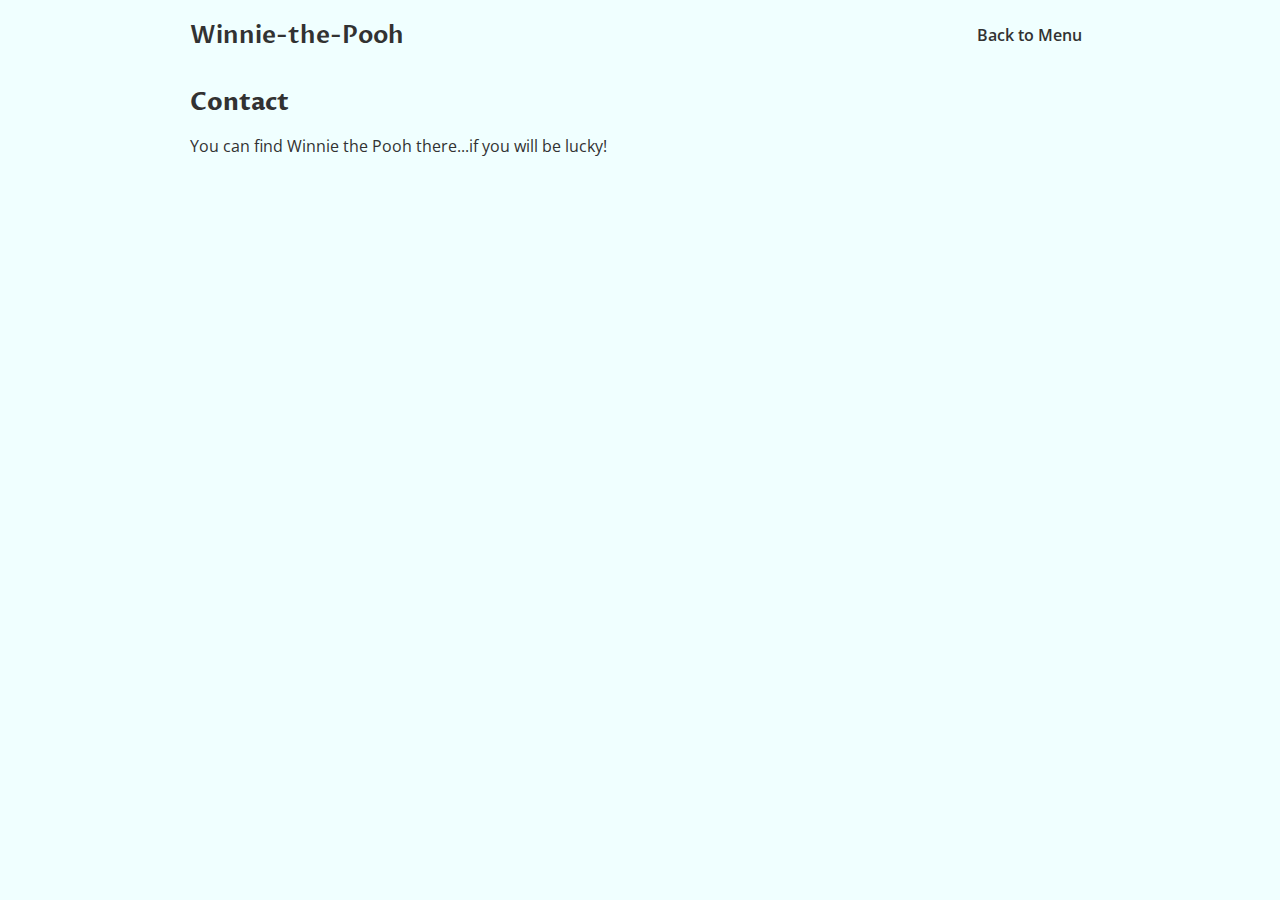
<file: Winnie/portf1/contact.html>
<!DOCTYPE html>
<html lang="en">
  <head>
    <meta charset="UTF-8" />
    <meta name="viewport" content="width=device-width, initial-scale=1.0" />
    <title>Contact</title>
    <link rel="stylesheet" href="./index.css" />

    <link rel="stylesheet" href="https://use.fontawesome.com/releases/v5.7.2/css/all.css" 
    integrity="sha384-fnmOCqbTlWIlj8LyTjo7mOUStjsKC4pOpQbqyi7RrhN7udi9RwhKkMHpvLbHG9Sr" crossorigin="anonymous">
  </head>
  <body>
    <nav>
      <h2 id="logo"><a href="/">Winnie-the-Pooh</a></h2>
      <ul class="navigation-items">
        <li class="navigation-item"><a href="index.html">Back to Menu</a></li>
        
      </ul>
    </nav>
    <main>
      <section id="contact">
        <h2>Contact</h2>
        <p>You can find Winnie the Pooh there...if you will be lucky!</p>
        <div>
          <a href="#"><i class="fab fa-linkedin icon"></i></a>
          <a href="#"><i class="fab fa-github icon"></i></a>
          <a href="#"><i class="fas fa-envelope-square icon"></i></a>
        </div>
      </section>
    </main>
  </body>
</html>
</file>
<file: Winnie/portf1/index.css>
@import url("https://fonts.googleapis.com/css2?family=Open+Sans&family=Proza+Libre:wght@700&display=swap");

html {
  scroll-behavior: smooth;
}

html,
body {
  height: 100%;
  color: var(--font-color);
  background-color: azure;
}

:root {
  --spacing-1: 8px;
  --spacing-2: 12px;
  --spacing-3: 16px;
  --spacing-4: 24px;

  --border-radius: 12px;

  --font-color: #323232;
}

.heart {
  color: red;
}

h2 {
  font-family: "Proza Libre", sans-serif;
  margin: 0;
  margin-bottom: var(--spacing-2);
}

body {
  font-family: "Open Sans", sans-serif;
  margin: 0;
  padding: 0 var(--spacing-3);
  max-width: 900px;
  margin: 0 auto;
  display: flex;
  flex-direction: column;
}

nav {
  display: flex;
  align-items: center;
  padding: var(--spacing-3) 0;
}

.navigation-items {
  display: flex;
  list-style-type: none;
  padding: 0;
  align-items: center;
  margin: 0;
  margin-left: auto;
}

.navigation-item {
  margin: var(--spacing-1);
}

.portrait {
  width: 300px;
  border-radius: var(--border-radius);
  flex-shrink: 0;
}

.about-me-container {
  display: flex;
}

.about-me-text-container {
  margin-right: var(--spacing-3);
}

.project-image {
  width: 50%;
}

.project-title h3 {
  display: inline;
}

details {
  cursor: pointer;
}

summary {
  list-style-image: url(https://s3-us-west-2.amazonaws.com/s.cdpn.io/3/right-arrow.svg);
}

footer {
  margin-top: auto;
  padding: var(--spacing-2) 0;
  text-align: center;
}

section {
  padding: var(--spacing-3) 0;
}

.icon {
  font-size: 2em;
  color: var(--font-color);
  margin: 0 var(--spacing-1);
}

a {
  color: var(--font-color);
  text-decoration: none;
  font-weight: 600;
}

#logo {
  margin: 0;
}

#skills-container {
  display: flex;
  width: 100%;
  justify-content: space-between;
  flex-wrap: wrap;
}

#skills-container > * {
  font-size: 2em;
  width: 2em;
  margin-top: var(--spacing-1);
}

@media only screen and (max-width: 600px) {
  .about-me-container {
    flex-direction: column;
  }
}
</file>
